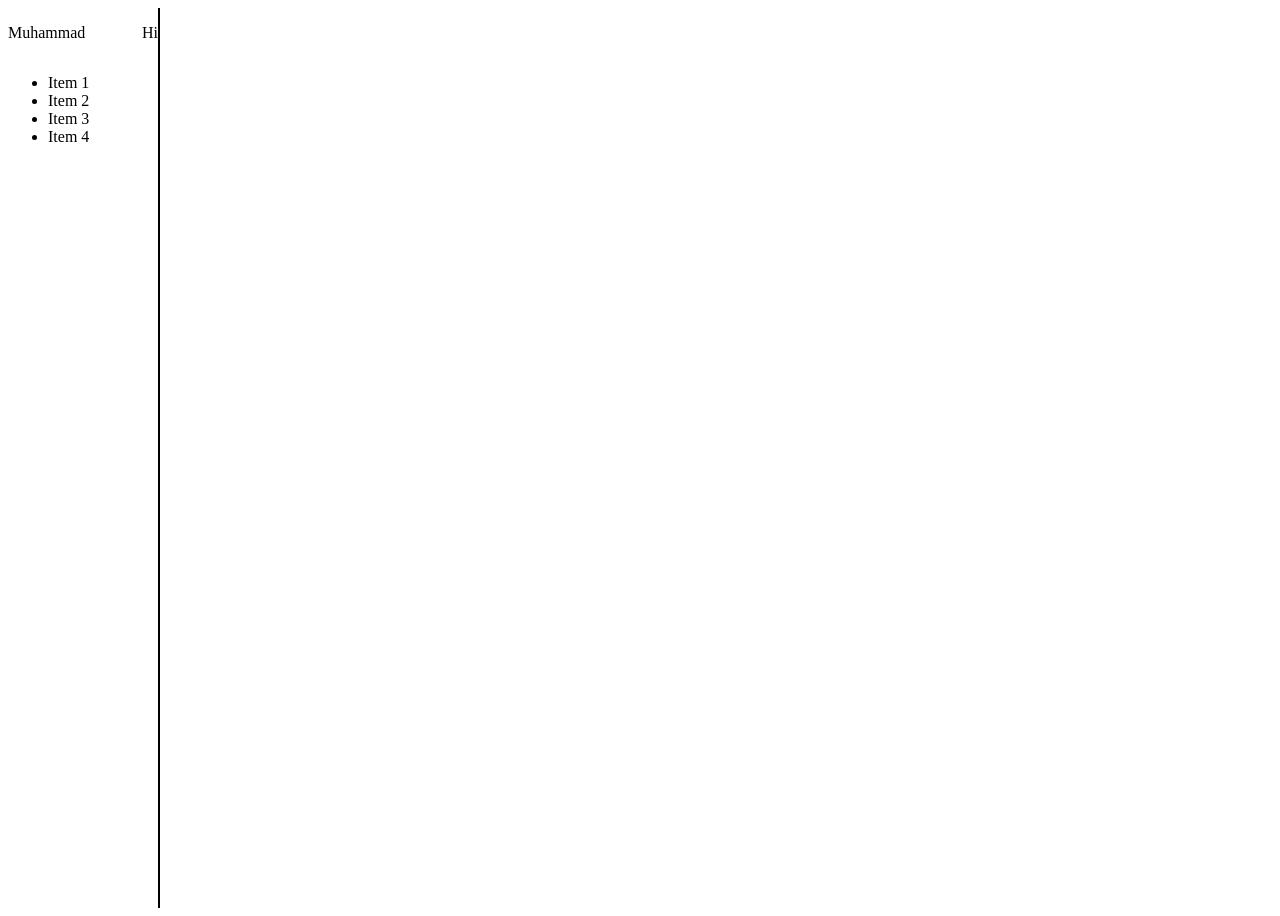
<file: question2/index.html>
<!DOCTYPE html>
<html lang="en">
<head>
    <meta charset="UTF-8">
    <meta name="viewport" content="width=device-width, initial-scale=1.0">
    <link rel="stylesheet" href="style.css">
    <title>Document</title>
</head>
<body>
    <div class="parent">
        <div class="child1">
             <p> Muhammad</p> Hi
        </div>
        <div class="child2">
            <ul>
                <li> Item 1</li>
                <li> Item 2</li>
                <li> Item 3</li>
                <li> Item 4</li>
            </ul>
        </div>
    </div>
</body>
</html>
</file>
<file: question2/style.css>
body{
    height: 100vh;
}
.parent{
    width: 150px;
    height: 100%;
    border-right: 2px solid black;
    
}
.child1{
    display: flex;
    justify-content: space-between;
    gap: 5px;
    align-items: center;
}
ul{
    margin-right: 50px;
}
</file>
